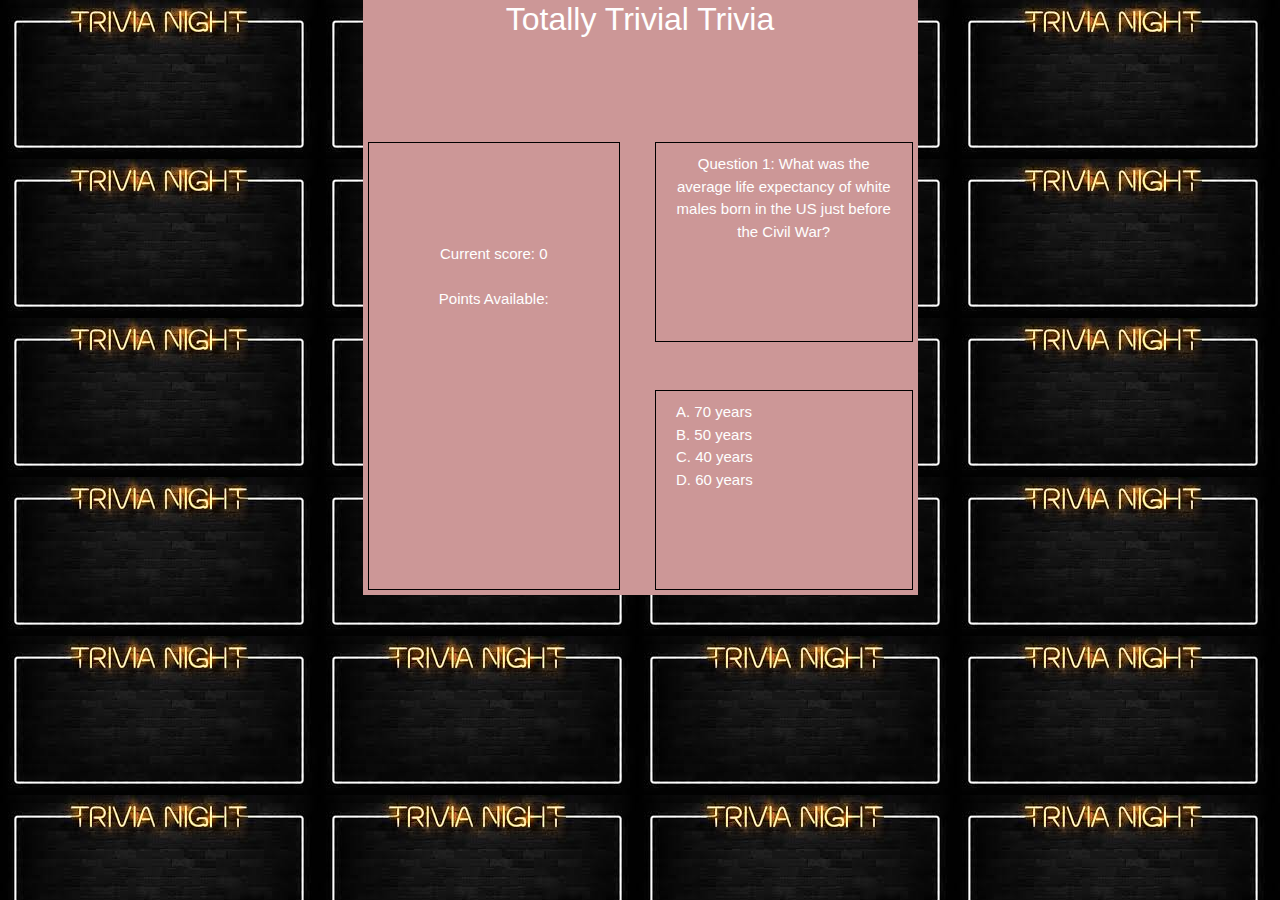
<file: index.html>
<!DOCTYPE html>
<html lang="en-us">
<meta charset="UTF-8">

<head>
    <title></title>
    <!-- <link rel="stylesheet" type="text/css" href="assets/css/reset.css"> -->
    <link rel="stylesheet" type="text/css" href="assets/css/style.css">
    <script src="https://ajax.googleapis.com/ajax/libs/jquery/3.3.1/jquery.min.js"></script>
    <script src="assets/javascript/app.js"></script>
    <link rel="stylesheet" href="https://stackpath.bootstrapcdn.com/bootstrap/4.3.1/css/bootstrap.min.css"
        integrity="sha384-ggOyR0iXCbMQv3Xipma34MD+dH/1fQ784/j6cY/iJTQUOhcWr7x9JvoRxT2MZw1T" crossorigin="anonymous">


</head>

<body class="container" background="assets/images/images.jpg">

    <div class="main">
        <header>
            <h2>Totally Trivial Trivia</h2>
        </header>
        <br><br><br><br>
        <div class="row">
            <div class="col-md-6">
                <div id="top">
                    <div>Current score: <span id="currentScore"></span></div><br>
                    <div>Points Available: <span id="pointsAvailable"></span></div><br>
                    <div><span id="result"></span></div>
                </div>
            </div>
            <div class="col-md-6">
                <div class="questionText">Question<span id="question"></span></div>
                <br><br>
                <div class="choices">
                    <div>A. <span id="choiceA"></span></div>
                    <div>B. <span id="choiceB"></span></div>
                    <div>C. <span id="choiceC"></span></div>
                    <div>D. <span id="choiceD"></span></div>
                </div>
            </div>
        </div>
    </div>
</body>

</html>
</file>
<file: assets/css/style.css>
header {
    width: 60%;
    color: white;
    text-align: center;
    margin: 0 auto;
}

.main {
    width: 50%;
    margin: 0 auto;
    background: rgb(204, 151, 151);
}

#top,
#result,
.questionText {
    color: white;
    font-size: 15px;
    text-align: center;
    margin: 0 auto;
}

#top {
    height: 448px;
    border: 1px black solid;
    margin: 0 5px 5px 5px;
    padding-top: 100px;
}

.questionText,
.choices {
    border: 1px solid black;
    height: 200px;
    margin-right: 5px;
}

.questionText {
    padding: 10px 20px 0 20px;
}

.choices {
    color: white;
    font-size: 15px;
    padding: 10px 0 5px 20px;
    margin-bottom: 5px;
}

#choiceA:hover,
#choiceB:hover,
#choiceC:hover,
#choiceD:hover {
    background: #888;
}
</file>
